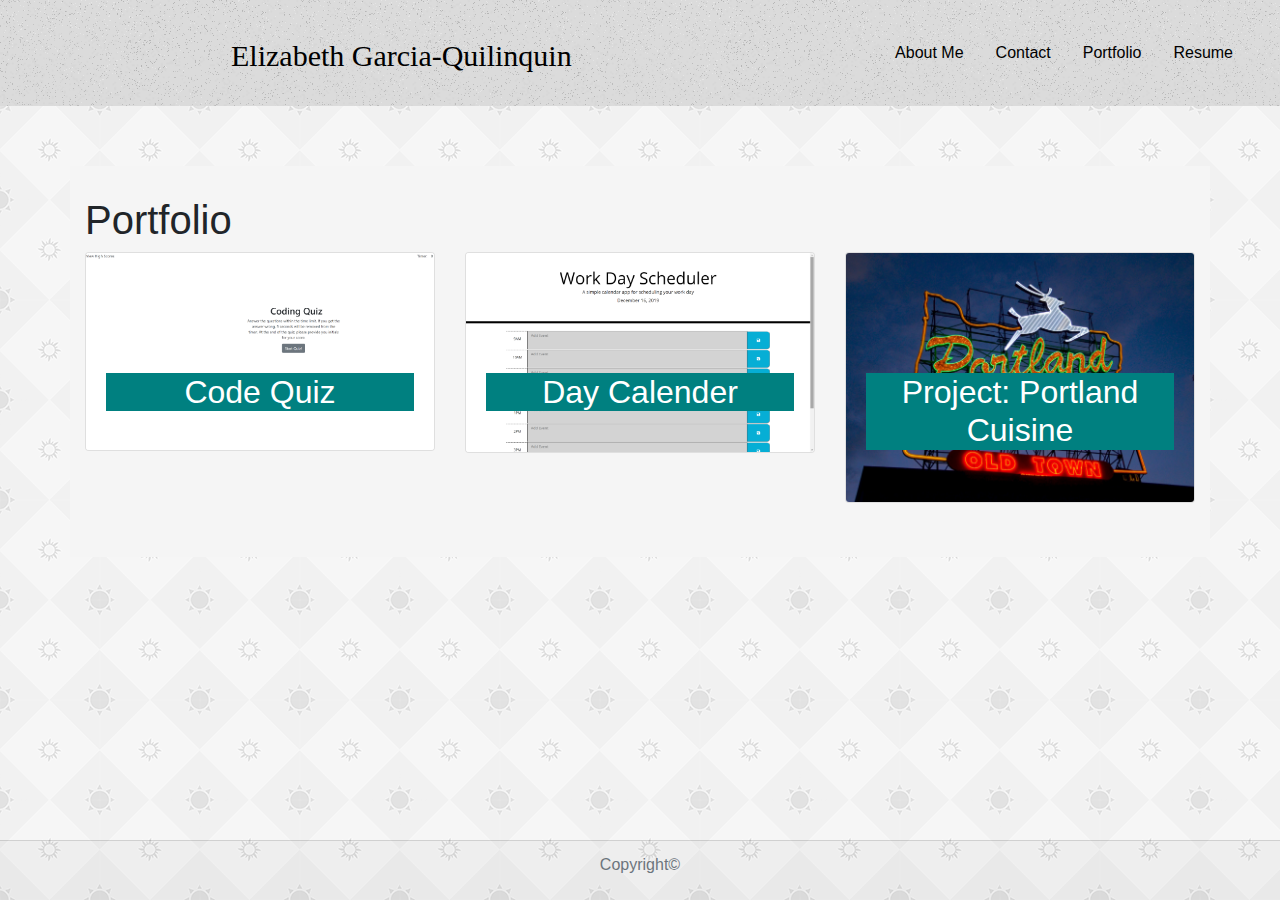
<file: portfolio.html>
<!DOCTYPE html>
<html lang="en">

<head>
  <meta charset="UTF-8">
  <meta name="viewport" content="width=device-width, initial-scale=1.0">
  <meta http-equiv="X-UA-Compatible" content="ie=edge">
  <title>Portfolio</title>
  <link rel="stylesheet" type="text/css" href="assets/css/style.css">
  <link rel="stylesheet" href="https://stackpath.bootstrapcdn.com/bootstrap/4.3.1/css/bootstrap.min.css"
    integrity="sha384-ggOyR0iXCbMQv3Xipma34MD+dH/1fQ784/j6cY/iJTQUOhcWr7x9JvoRxT2MZw1T" crossorigin="anonymous">
</head>

<body>
  <nav class="navbar navbar-default">
    <div class="container-fluid">
      <div class="navbar-header">
        <header>Elizabeth Garcia-Quilinquin</header>
      </div>
      <ul class="nav justify-content-end">
        <li class="nav-item">
          <a class="nav-link active" href="index.html">About Me</a>
        </li>
        <li class="nav-item">
          <a class="nav-link active" href="contact.html">Contact</a>
        </li>
        <li class="nav-item">
          <a class="nav-link active" href="portfolio.html">Portfolio</a>
        </li>
        <li class="nav-item">
          <a class="nav-link active " href="assets/EGQ Resume.pdf">Resume</a>
        </li>
      </ul>
    </div>
  </nav>

  <div class="container">
    <h1>Portfolio</h1>
    <div class="row row-cols-1 row-cols-md-2">
      <div class="col mb-4">
        <div class="card">
          <img src="assets/images/Quiz.png" class="card-img quiz" alt="quiz">
          <div class="card-img-overlay">
            <h2 class="card-title quiz">Code Quiz</h2>
          </div>
        </div>
      </div>
      <div class="col mb-4">
        <div class="card">
          <img src="assets/images/Day-Calander.png" class="card-img calendar" alt="calander">
          <div class="card-img-overlay">
            <h2 class="card-title calendar">Day Calender</h2>
          </div>
        </div>
      </div>
      <div class="col mb-4">
        <div class="card">
          <img src="assets/images/Portland_Oregon_-_White_Stag_sign_at_dusk.jpg" class="card-img project" alt="portland">
          <div class="card-img-overlay">
            <h2 class="card-title project">Project: Portland Cuisine</h2>
          </div>
        </div>
      </div>
    </div>
  </div>
  <div class="card-footer text-muted">
    Copyright&copy;
  </div>

  <script src="https://code.jquery.com/jquery-3.3.1.slim.min.js"
    integrity="sha384-q8i/X+965DzO0rT7abK41JStQIAqVgRVzpbzo5smXKp4YfRvH+8abtTE1Pi6jizo"
    crossorigin="anonymous"></script>
  <script src="https://cdnjs.cloudflare.com/ajax/libs/popper.js/1.14.7/umd/popper.min.js"
    integrity="sha384-UO2eT0CpHqdSJQ6hJty5KVphtPhzWj9WO1clHTMGa3JDZwrnQq4sF86dIHNDz0W1"
    crossorigin="anonymous"></script>
  <script src="https://stackpath.bootstrapcdn.com/bootstrap/4.3.1/js/bootstrap.min.js"
    integrity="sha384-JjSmVgyd0p3pXB1rRibZUAYoIIy6OrQ6VrjIEaFf/nJGzIxFDsf4x0xIM+B07jRM"
    crossorigin="anonymous"></script>
  <script src="script.js"></script>
</body>

</html>
</file>
<file: assets/css/style.css>
nav {
    /* background-color: teal; */
    background-image: url(../images/old_moon.png)
}
.nav-link {
    color: black;
}
header {
    font-family: Georgia, 'Times New Roman', Times, serif;
    height: 80px;
    margin-top: 10px;
    width: 380px;
    font-size: 30px;
    margin-left: 200px;
    padding-top: 15px;
    color: black;
}
.card-footer {
    position: absolute;
    bottom: 0;
    height: 60px;
    text-align: center;
    width: 100%;
    background-color: white;
}
body {
    background-image: url(../images/sun-pattern.png);
}

.container {
    background-color: whitesmoke;
    margin: 60px 0px;
    padding: 30px;
}
#selfie {
    float: left;
    width: 300px;
    height: 420px;
    margin-right: 10px;
}
.col-md-8 {
    margin: 20px 20px;
    padding-top: 20px;
}
h2 {
    background-color: teal;
    color: white;
    text-align: center;
}
.card-img-overlay {
    position: relative;
    margin-top: 100px;
}
.fab {
    font-size: 30px;
    padding: 10px;
}
.far {
    font-size: 30px;
    padding: 10px;
}
.fas {
    font-size: 30px;
    padding: 10px;
}

p {
    float: left;
}
@media screen and (max-width: 768px) {
    
    body {
        background-image: url(../images/starring.png);
    }
    header {
        text-align: center;
        margin: 0;
        width: 100%;
    }
    .container {
        margin-left: 30px;
        text-align: center;
    }
    .card-footer {
        width: 100%;
    }    
}
@media screen and (max-width: 575.98px) {
    header {
        width: 100%;
        font-size: 23px;
        padding-bottom: 5px;
        text-align: center;
    }
    .container {
        width: 100%;
    }
    h4 {
        margin: 0;
    }
}
</file>
